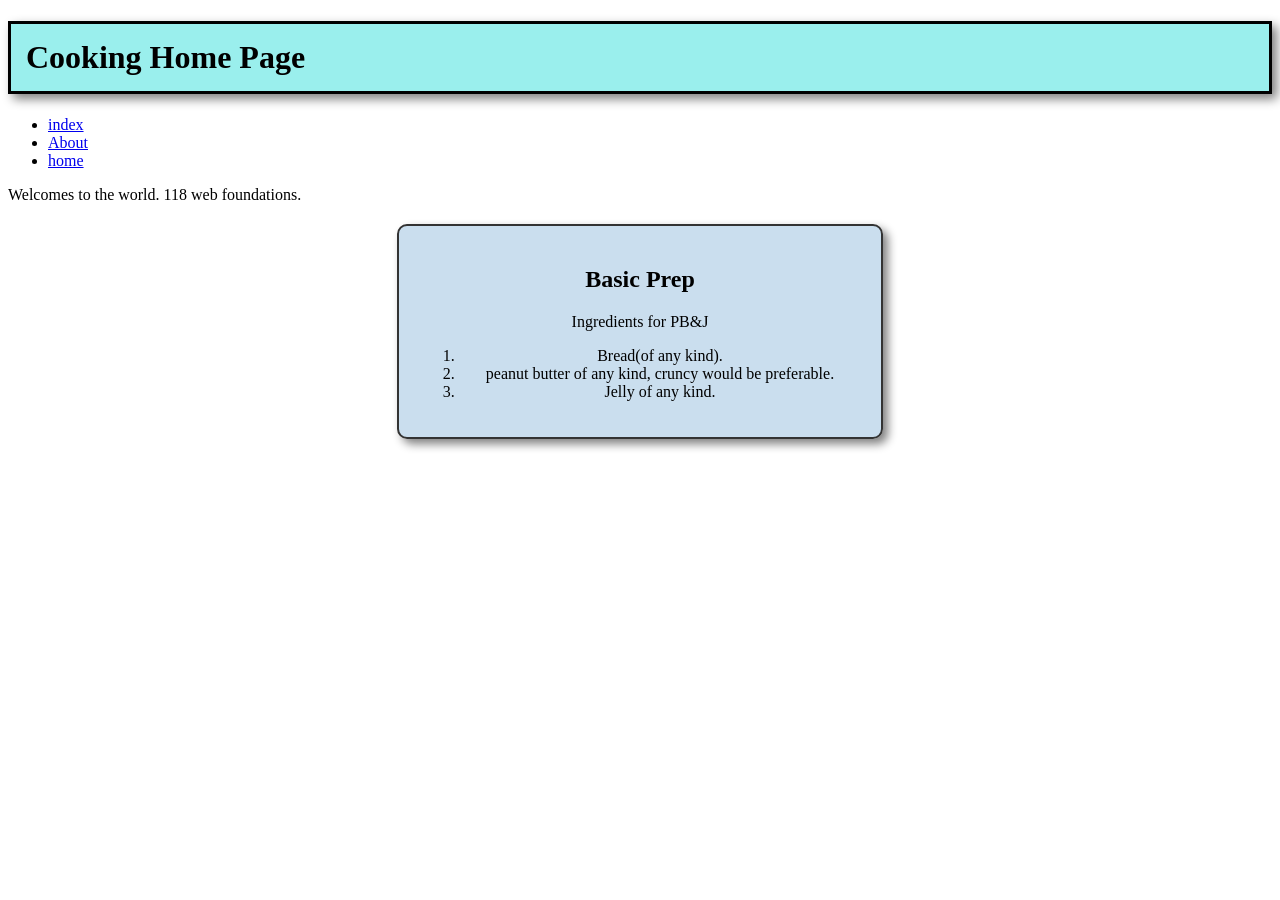
<file: index.html>
<!doctype html>
<html lang="en"
<head> 
    <meta charset="utf-8">
    <title> First Web Assignment </title>
    <link rel="stylesheet" href="styles.css" />
</head>
<body>
<h1 class="main-header">Cooking Home Page</h1>
<header>
        <nav>
            <ul>
                <li> <a href="index.html">index</a></li>
                <li> <a href="about.html">About</a></li>
                <li> <a href="home.html">home</a></li> 
            </ul>
        </nav>
    
    </header class="site-header">
<p> Welcomes to the world. 118 web foundations.</p>
<main class="page">

    <section class="content-box">
        <h2> Basic Prep </h2>

        <p> Ingredients for PB&J </p>

        <ol> 
            <li>Bread(of any kind). </li>
            <li>peanut butter of any kind, cruncy would be preferable.</li>
            <li>Jelly of any kind.</li>
        </ol>
    </section>

    </main>
</body>   
</html>
</file>
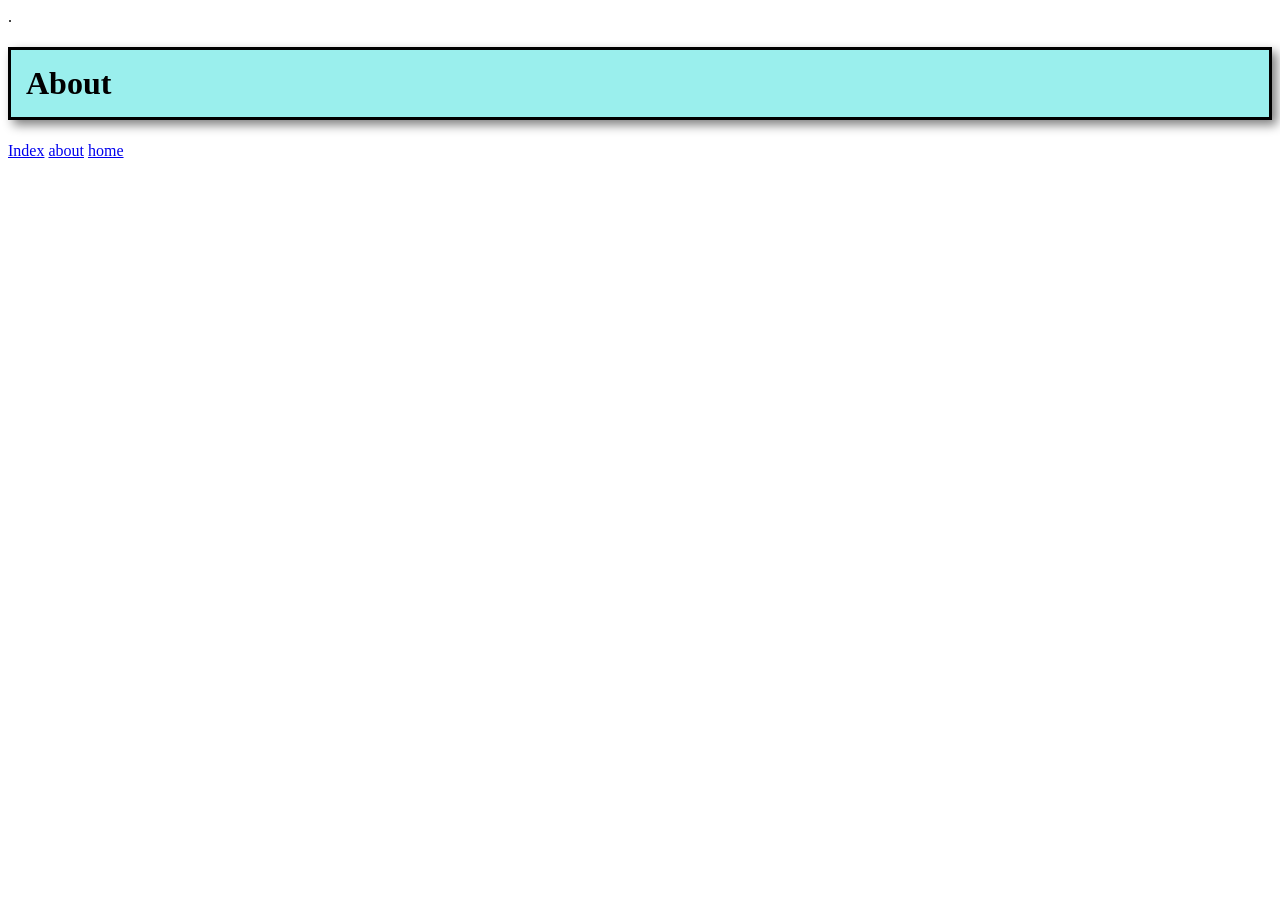
<file: about.html>
<!doctype html>
<html lang="en">
    <head>
        <meta charset="utf-8">
        <Title> About tab</Title>.
<link rel="stylesheet" href="styles.css" />
    </head>
    <body>
        <h1>About </h1>
        <header>
            <nav>
                <a href="index.html">Index</a>
                <a href="about.html">about</a>
                <a href="home.html"> home</a>
            </nav>
        </header>
    </body>
</html>
</file>
<file: styles.css>
.content-box {
    background-color: rgba(197, 219, 237, 0.905) !important;
    border: 3px solid navy;
    color: black;
    box-shadow: 5px 5px 10px gray;
    text-align: center;
    width: 35%;
    margin: 20px auto;
    border: 2px solid #333;
    padding: 20px;
    background-color: #f5f5f5;
    border-radius: 10px;
}
h1 {
    background: rgb(154, 239, 237);
    border: 3px solid black;
    padding: 15px;
    text-align: left;
    font-family: 'Times New Roman', Times, serif
    border-radius: 30px;
    box-shadow: 5px 5px 10px gray;
}
</file>
